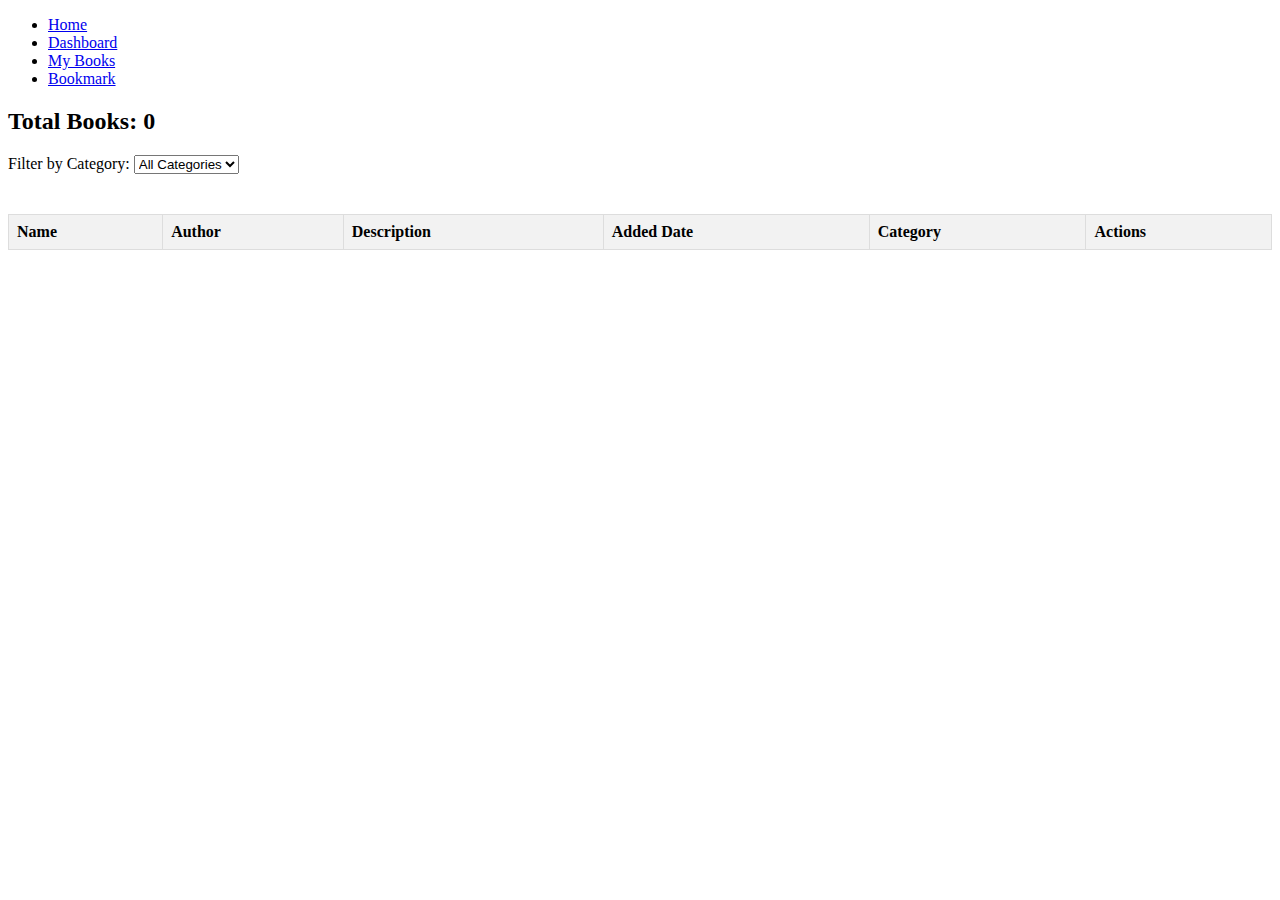
<file: dashboard.html>
<!DOCTYPE html>
<html lang="en">
<head>
<meta charset="UTF-8">
<meta name="viewport" content="width=device-width, initial-scale=1.0">
<title>Library Management System - Dashboard</title>
<style>
  /* Basic styling for the table */
  table {
    width: 100%;
    border-collapse: collapse;
    margin-top: 20px;
  }
  th, td {
    border: 1px solid #ddd;
    padding: 8px;
    text-align: left;
  }
  th {
    background-color: #f2f2f2;
  }
  .button-container {
    display: flex;
    justify-content: space-between;
    margin-top: 10px;
  }
  .button-container button {
    padding: 5px 10px;
    cursor: pointer;
  }
</style>
</head>
<body>
  <!-- Navbar -->
  <nav>
    <ul>
      <li><a href="home.html">Home</a></li>
      <li><a href="dashboard.html">Dashboard</a></li>
      <li><a href="mybooks.html">My Books</a></li>
      <li><a href="bookmark.html">Bookmark</a></li>
    </ul>
  </nav>
  
  <!-- Book count -->
  <h2>Total Books: <span id="book-count">0</span></h2>
  <!-- Add this select dropdown menu above the table -->
<label for="categoryFilter">Filter by Category:</label>
<select id="categoryFilter">
  <option value="">All Categories</option>
  <option value="Fiction">Fiction</option>
  <option value="Self Help">Self Help</option>
  <option value="Finance">Finance</option>
</select>

<!-- Modify the table to include a specific ID -->
<table id="book-table">
  <!-- Table headers and body -->
</table>


  <!-- Table to display books -->
  <table id="book-table">
    <thead>
      <tr>
        <th>Name</th>
        <th>Author</th>
        <th>Description</th>
        <th>Added Date</th>
        <th>Category</th>
        <th>Actions</th>
      </tr>
    </thead>
    <tbody>
      <!-- Book data will be dynamically added here -->
    </tbody>
  </table>
  

  <script>
    // Retrieve book list from localStorage
    let bookList = JSON.parse(localStorage.getItem('book-list')) || [];

    // Function to display books in the table
    function displayBooks() {
      const tableBody = document.querySelector('#book-table tbody');
      tableBody.innerHTML = ''; // Clear previous data

      // Loop through each book and append it to the table
      bookList.forEach((book, index) => {
        const row = document.createElement('tr');
        row.innerHTML = `
          <td>${book.name}</td>
          <td>${book.author}</td>
          <td>${book.description}</td>
          <td>${book.addedDate}</td>
          <td>${book.category}</td>
          <td class="button-container">
            <button onclick="buyBook(${index})">Buy</button>
            <button onclick="bookmarkBook(${index})">Bookmark</button>
            <button onclick="deleteBook(${index})">Delete</button>
          </td>
        `;
        tableBody.appendChild(row);
      });

      // Update book count
      document.getElementById('book-count').textContent = bookList.length;
    }

    // Function to delete a book
    function deleteBook(index) {
      bookList.splice(index, 1); // Remove the book from the array
      localStorage.setItem('book-list', JSON.stringify(bookList)); // Update localStorage
      displayBooks(); // Refresh the table
    }

    // Function to buy a book
    function buyBook(index) {
      const boughtBook = bookList.splice(index, 1)[0]; // Remove the book from the array and get it
      let buyList = JSON.parse(localStorage.getItem('buy-list')) || []; // Retrieve buy list from localStorage
      buyList.push(boughtBook); // Add the bought book to the buy list
      localStorage.setItem('buy-list', JSON.stringify(buyList)); // Update localStorage
      displayBooks(); // Refresh the table
    }

    // Function to bookmark a book
    function bookmarkBook(index) {
      const bookmarkedBook = bookList.splice(index, 1)[0]; // Remove the book from the array and get it
      let bookmarkList = JSON.parse(localStorage.getItem('bookmark-list')) || []; // Retrieve bookmark list from localStorage
      bookmarkList.push(bookmarkedBook); // Add the bookmarked book to the bookmark list
      localStorage.setItem('bookmark-list', JSON.stringify(bookmarkList)); // Update localStorage
      displayBooks(); // Refresh the table
    }

    // Display books when the page loads
    displayBooks();
    // Add an event listener to the category filter select dropdown
document.getElementById('categoryFilter').addEventListener('change', function() {
  const selectedCategory = this.value;
  displayBooks(selectedCategory); // Pass the selected category to the displayBooks function
});

// Modify the displayBooks function to accept an optional category parameter
function displayBooks(categoryFilter = "") {
  // Code to retrieve books from localStorage

  // Filter books based on the category if provided
  const filteredBooks = categoryFilter ? bookList.filter(book => book.category === categoryFilter) : bookList;

  // Code to display filteredBooks in the table
}

  </script>
</body>
</html>
</file>
